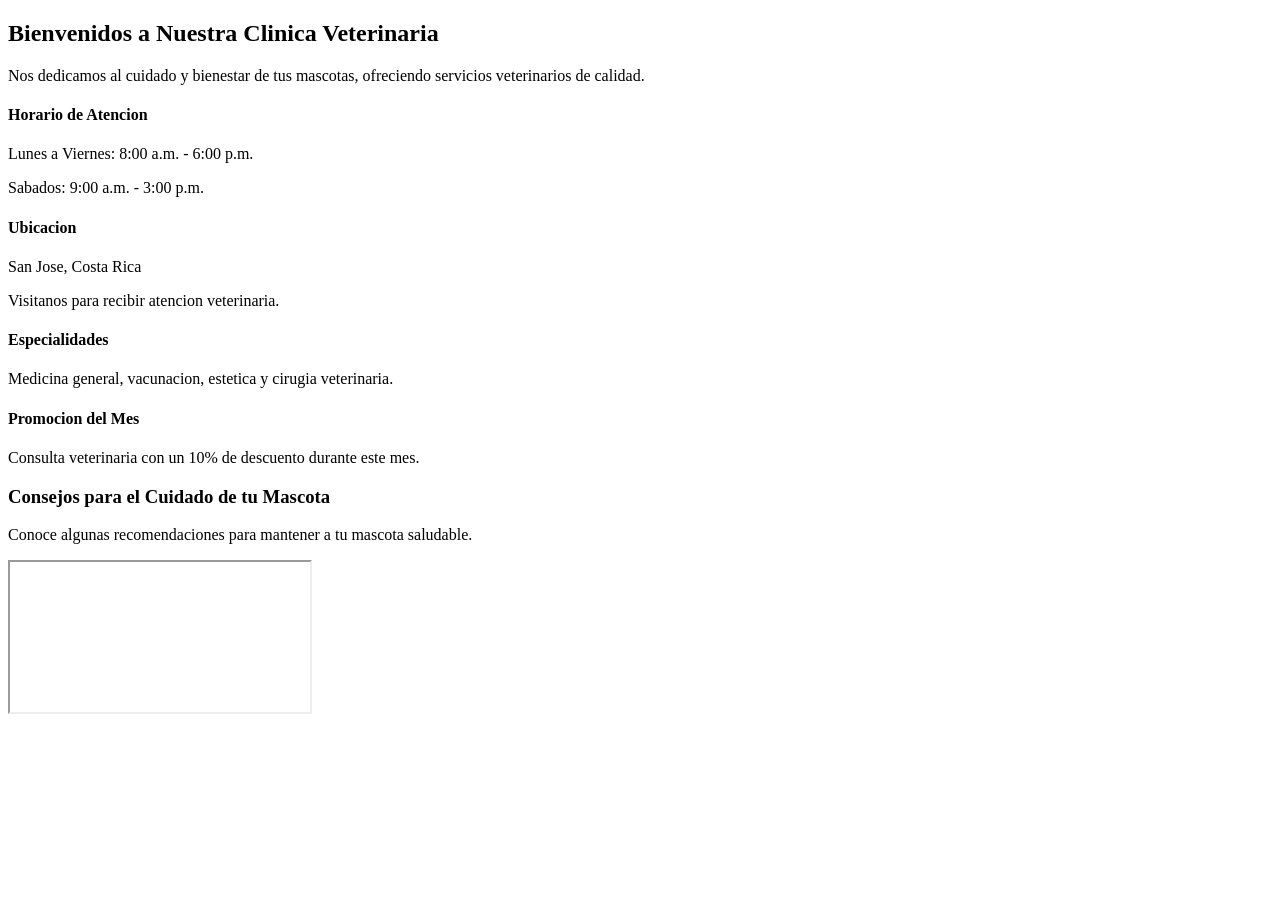
<file: src/main/resources/templates/index.html>
<!DOCTYPE html>
<html xmlns:th="http://www.thymeleaf.org"
      th:replace="~{base :: plantilla(~{::main})}">

<head>
    <meta charset="UTF-8">
    <title>Inicio - Clinica Veterinaria</title>
</head>

<body>

<main class="container mt-4">

    <h2 class="text-center mb-4">
        Bienvenidos a Nuestra Clinica Veterinaria
    </h2>

    <p class="text-center">
        Nos dedicamos al cuidado y bienestar de tus mascotas,
        ofreciendo servicios veterinarios de calidad.
    </p>

    <div class="row mt-4">

        <div class="col-md-6 mb-3">
            <div class="card h-100">
                <div class="card-body">
                    <h4 class="card-title">Horario de Atencion</h4>
                    <p>Lunes a Viernes: 8:00 a.m. - 6:00 p.m.</p>
                    <p>Sabados: 9:00 a.m. - 3:00 p.m.</p>
                </div>
            </div>
        </div>

        <div class="col-md-6 mb-3">
            <div class="card h-100">
                <div class="card-body">
                    <h4 class="card-title">Ubicacion</h4>
                    <p>San Jose, Costa Rica</p>
                    <p>Visitanos para recibir atencion veterinaria.</p>
                </div>
            </div>
        </div>

        <div class="col-md-6 mb-3">
            <div class="card h-100">
                <div class="card-body">
                    <h4 class="card-title">Especialidades</h4>
                    <p>
                        Medicina general, vacunacion, estetica
                        y cirugia veterinaria.
                    </p>
                </div>
            </div>
        </div>

        <div class="col-md-6 mb-3">
            <div class="card h-100">
                <div class="card-body">
                    <h4 class="card-title">Promocion del Mes</h4>
                    <p>
                        Consulta veterinaria con un 10% de descuento
                        durante este mes.
                    </p>
                </div>
            </div>
        </div>

    </div>

    <section class="text-center mt-4">

        <h3>Consejos para el Cuidado de tu Mascota</h3>

        <p>
            Conoce algunas recomendaciones para mantener
            a tu mascota saludable.
        </p>

        <div class="ratio ratio-16x9 mx-auto"
            style="max-width: 700px;">

            <iframe
                src="https://www.youtube.com/embed/IC1egkXC6I8"
                title="Consejos para el cuidado de mascotas"
                allowfullscreen>
            </iframe>

        </div>

    </section>

</main>

</body>
</html>
</file>
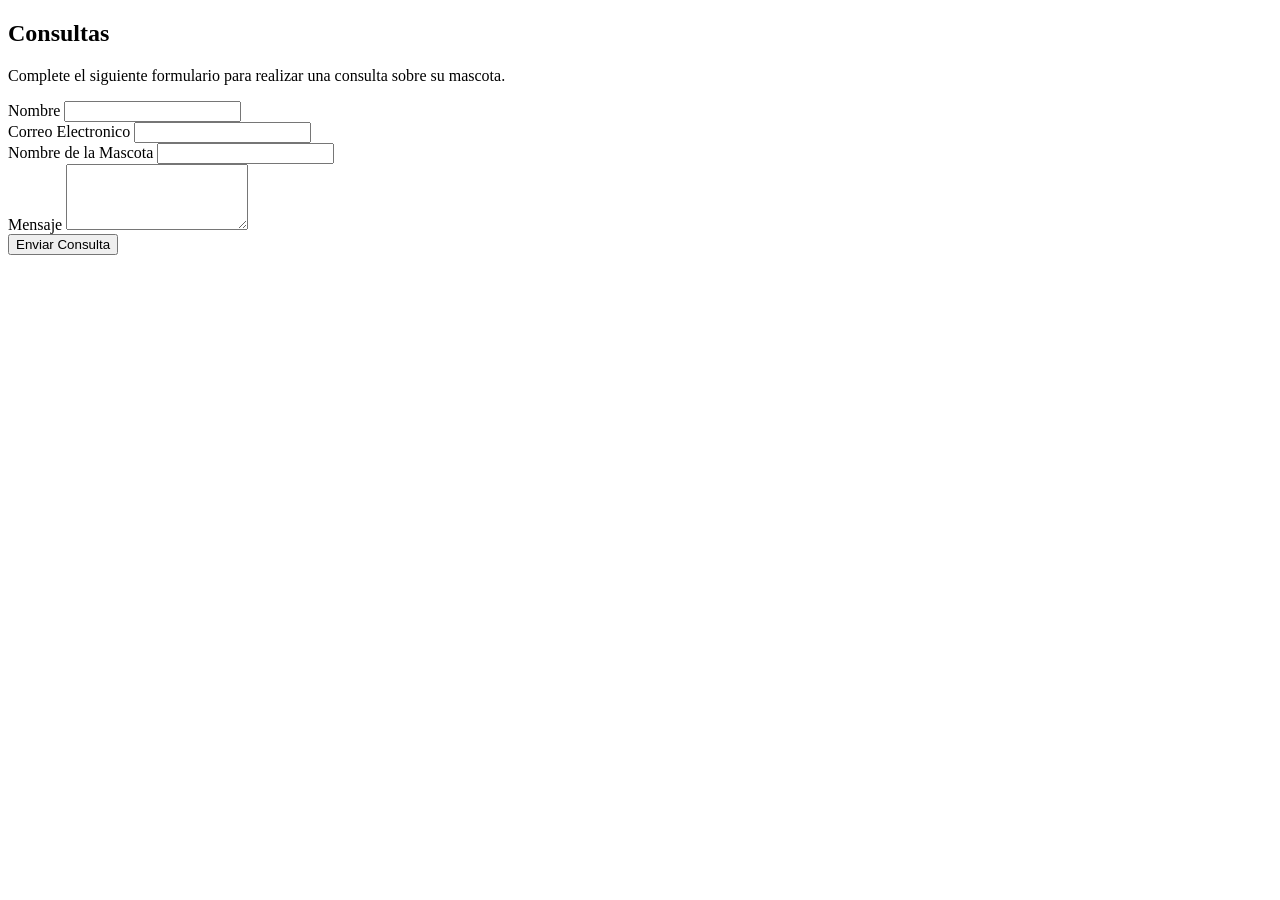
<file: src/main/resources/templates/consultas.html>
<!DOCTYPE html>
<html xmlns:th="http://www.thymeleaf.org"
      th:replace="~{base :: plantilla(~{::main})}">

<head>
    <meta charset="UTF-8">
    <title>Consultas</title>
</head>

<body>

    <main class="container mt-4">

        <h2>Consultas</h2>

        <p>
            Complete el siguiente formulario para realizar
            una consulta sobre su mascota.
        </p>

        <div th:if="${mensaje}"
             class="alert alert-success"
             th:text="${mensaje}">
        </div>

        <form th:action="@{/consultas}" method="post">

            <div class="mb-3">
                <label class="form-label">Nombre</label>
                <input type="text"
                       name="nombre"
                       class="form-control"
                       required>
            </div>

            <div class="mb-3">
                <label class="form-label">Correo Electronico</label>
                <input type="email"
                       name="correo"
                       class="form-control"
                       required>
            </div>

            <div class="mb-3">
                <label class="form-label">Nombre de la Mascota</label>
                <input type="text"
                       name="mascota"
                       class="form-control"
                       required>
            </div>

            <div class="mb-3">
                <label class="form-label">Mensaje</label>
                <textarea name="mensaje"
                          class="form-control"
                          rows="4"
                          required></textarea>
            </div>

            <button type="submit" class="btn btn-success">
                Enviar Consulta
            </button>

        </form>

    </main>

</body>
</html>
</file>
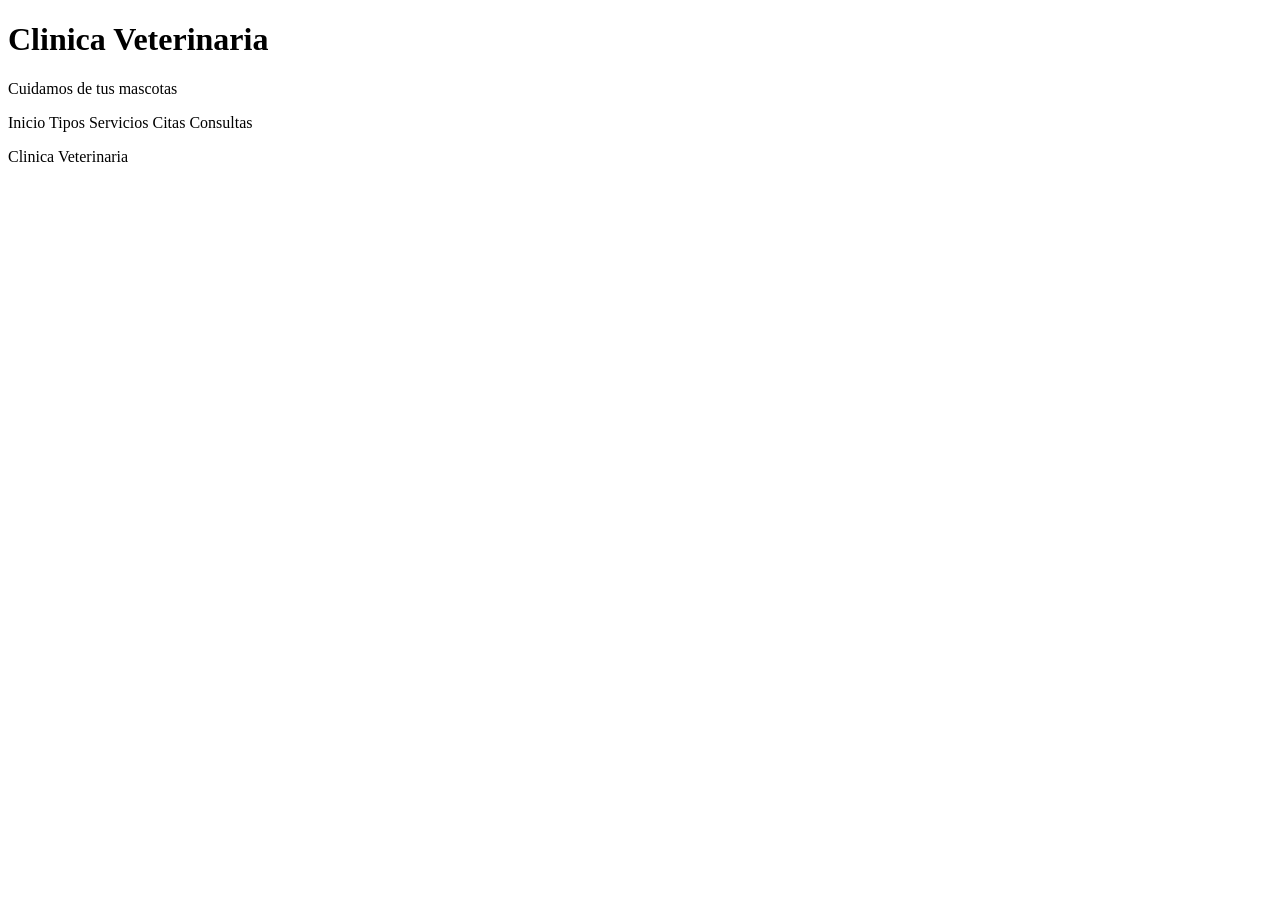
<file: src/main/resources/templates/fragmentos.html>
<!DOCTYPE html>
<html xmlns:th="http://www.thymeleaf.org">
<head>
    <meta charset="UTF-8">
</head>
<body>

    <header th:fragment="header" class="bg-success text-white text-center p-4">
        <h1 th:text="#{header.titulo}">Clinica Veterinaria</h1>
        <p th:text="#{header.subtitulo}">Cuidamos de tus mascotas</p>
    </header>

    <nav th:fragment="navbar" class="navbar navbar-expand-lg bg-light">
        <div class="container">
            <div class="navbar-nav">
                <a class="nav-link" th:href="@{/}"
                   th:text="#{nav.inicio}">Inicio</a>

                <a class="nav-link" th:href="@{/tipos}"
                   th:text="#{nav.tipos}">Tipos</a>

                <a class="nav-link" th:href="@{/servicios}"
                   th:text="#{nav.servicios}">Servicios</a>

                <a class="nav-link" th:href="@{/citas}"
                   th:text="#{nav.citas}">Citas</a>

                <a class="nav-link" th:href="@{/consultas}"
                   th:text="#{nav.consultas}">Consultas</a>
            </div>
        </div>
    </nav>

    <footer th:fragment="footer" class="bg-dark text-white text-center p-3 mt-5">
        <p class="mb-0" th:text="#{footer.texto}">
            Clinica Veterinaria
        </p>
    </footer>

</body>
</html>
</file>
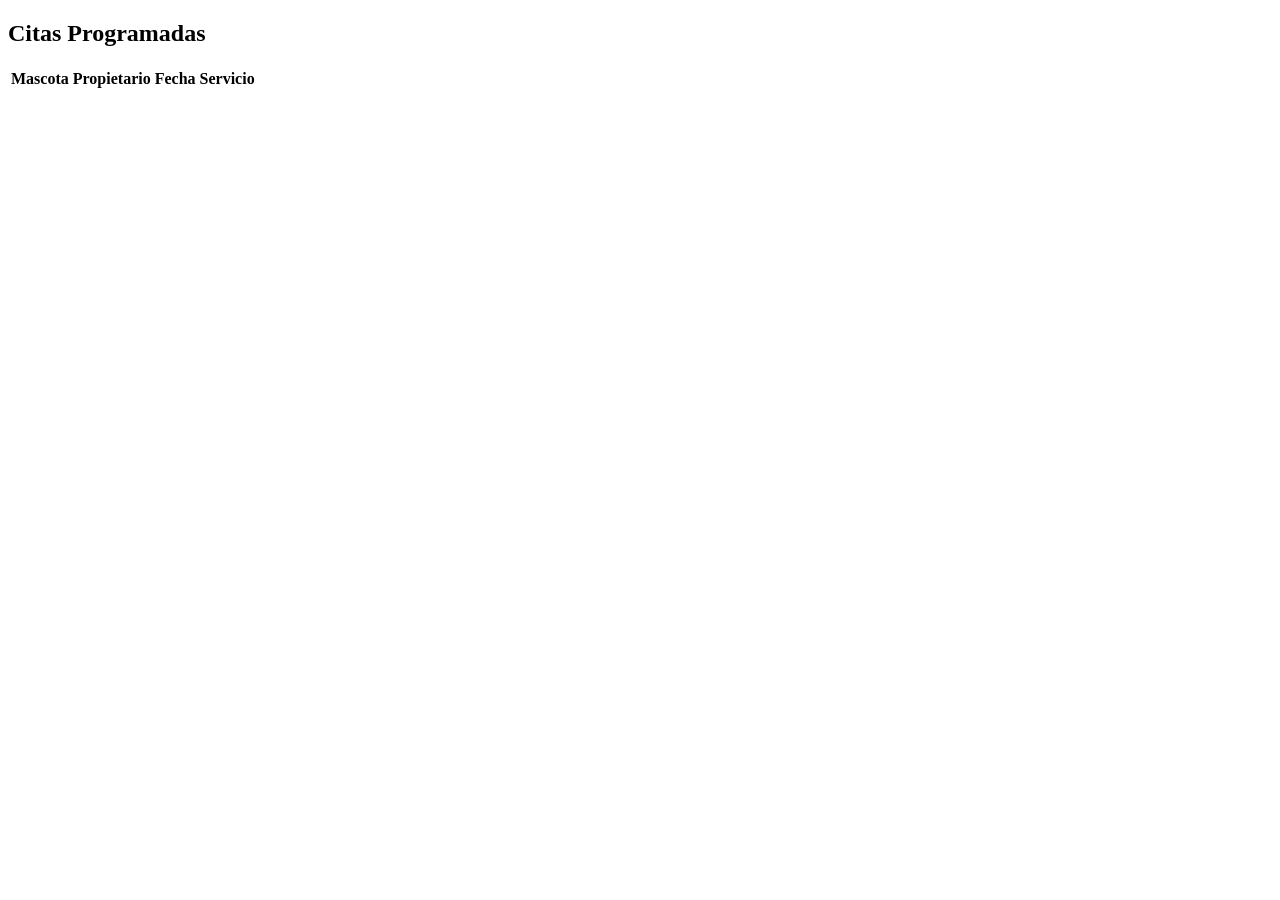
<file: src/main/resources/templates/citas/lista.html>
<!DOCTYPE html>
<html xmlns:th="http://www.thymeleaf.org"
      th:replace="~{base :: plantilla(~{::main})}">

<head>
    <meta charset="UTF-8">
    <title>Citas Veterinarias</title>
</head>

<body>

    <main class="container mt-4">

        <h2>Citas Programadas</h2>

        <table class="table table-bordered table-striped mt-3">

            <thead class="table-success">
                <tr>
                    <th>Mascota</th>
                    <th>Propietario</th>
                    <th>Fecha</th>
                    <th>Servicio</th>
                </tr>
            </thead>

            <tbody>
                <tr th:each="cita : ${citas}">
                    <td th:text="${cita.nombreMascota}"></td>

                    <td th:text="${cita.nombrePropietario}"></td>

                    <td th:text="${#temporals.format(cita.fecha, 'dd/MM/yyyy')}"></td>

                    <td th:text="${cita.servicio.nombre}"></td>
                </tr>
            </tbody>

        </table>

    </main>

</body>
</html>
</file>
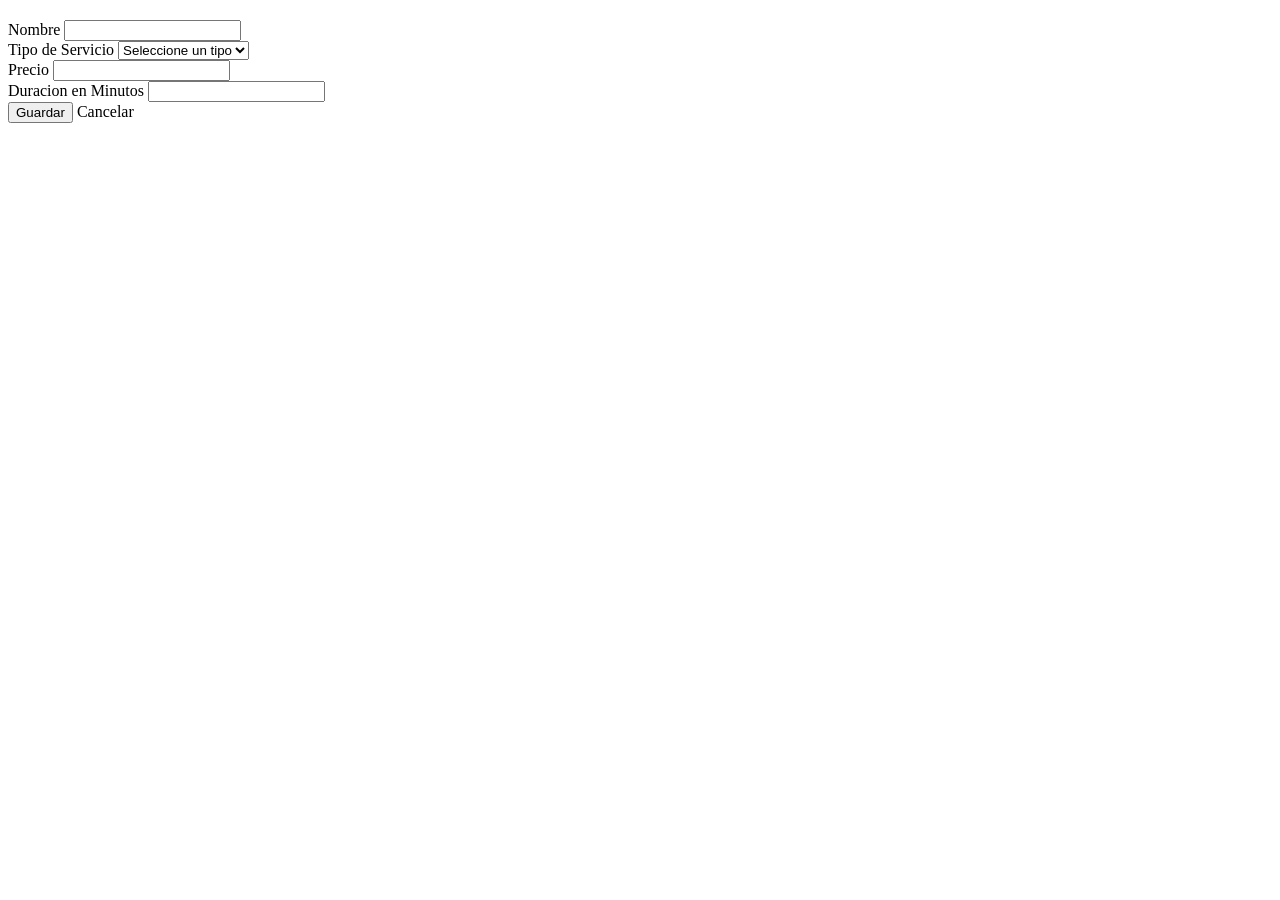
<file: src/main/resources/templates/servicios/formulario.html>
<!DOCTYPE html>
<html xmlns:th="http://www.thymeleaf.org"
      th:replace="~{base :: plantilla(~{::main})}">

<head>
    <meta charset="UTF-8">
    <title>Formulario de Servicio</title>
</head>

<body>

<main class="container mt-4">

    <h2 th:text="${servicio.id == null}
        ? 'Agregar Servicio'
        : 'Editar Servicio'">
    </h2>

    <form th:action="@{/servicios/guardar}"
          th:object="${servicio}"
          method="post">

        <input type="hidden" th:field="*{id}">

        <div class="mb-3">
            <label class="form-label">Nombre</label>

            <input type="text"
                   class="form-control"
                   th:field="*{nombre}"
                   required>
        </div>

        <div class="mb-3">
            <label class="form-label">Tipo de Servicio</label>

            <select class="form-select"
                    th:field="*{tipoServicio.id}"
                    required>

                <option value="">Seleccione un tipo</option>

                <option th:each="tipo : ${tipos}"
                        th:value="${tipo.id}"
                        th:text="${tipo.nombre}">
                </option>

            </select>
        </div>

        <div class="mb-3">
            <label class="form-label">Precio</label>

            <input type="number"
                   class="form-control"
                   th:field="*{precio}"
                   step="0.01"
                   min="0"
                   required>
        </div>

        <div class="mb-3">
            <label class="form-label">Duracion en Minutos</label>

            <input type="number"
                   class="form-control"
                   th:field="*{duracionMinutos}"
                   min="1"
                   required>
        </div>

        <button type="submit" class="btn btn-success">
            Guardar
        </button>

        <a th:href="@{/servicios}" class="btn btn-secondary">
            Cancelar
        </a>

    </form>

</main>

</body>
</html>
</file>
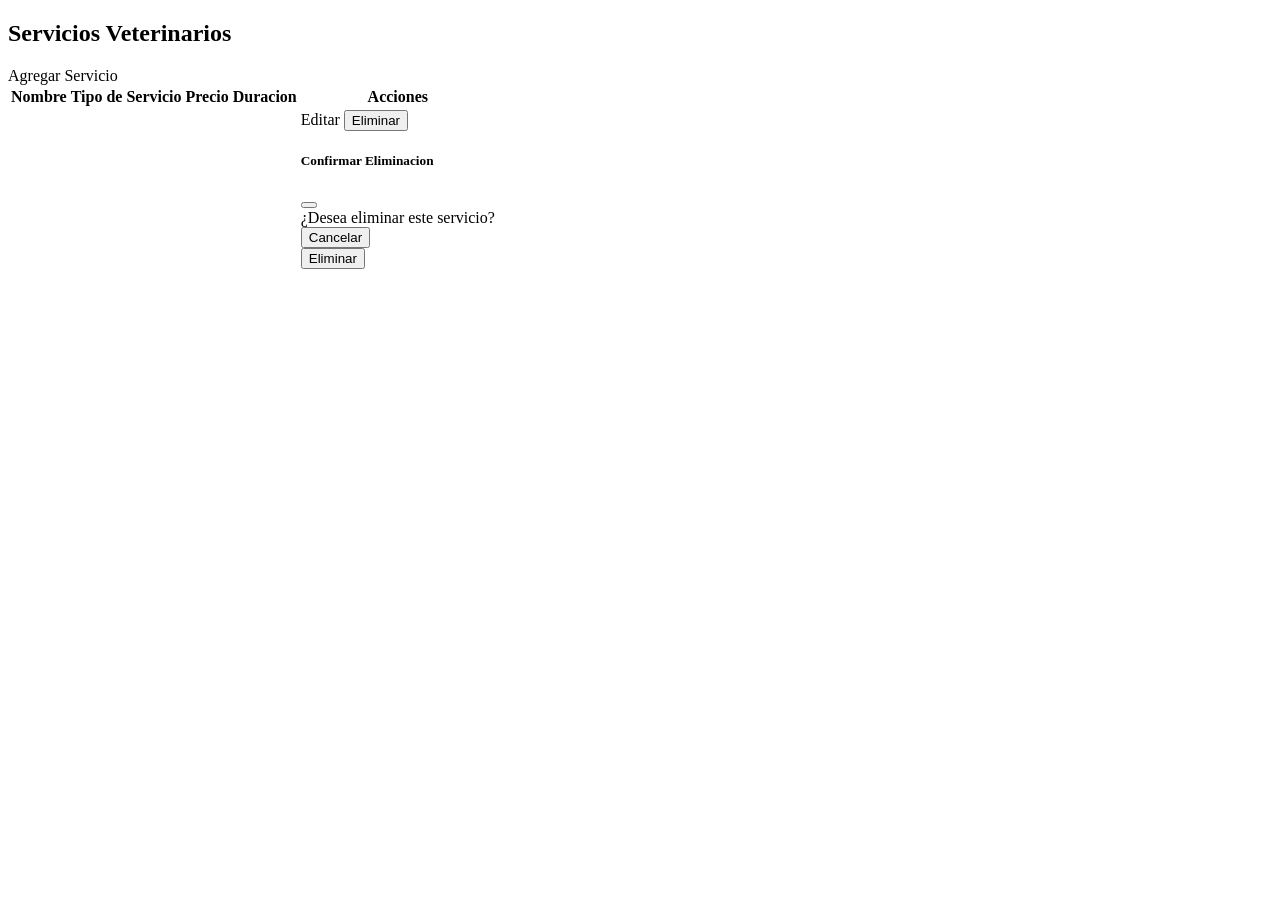
<file: src/main/resources/templates/servicios/lista.html>
<!DOCTYPE html>
<html xmlns:th="http://www.thymeleaf.org"
      th:replace="~{base :: plantilla(~{::main})}">

<head>
    <meta charset="UTF-8">
    <title>Servicios Veterinarios</title>
</head>

<body>

<main class="container mt-4">

    <h2>Servicios Veterinarios</h2>

    <a th:href="@{/servicios/nuevo}"
       class="btn btn-success mb-3">
        Agregar Servicio
    </a>

    <div th:if="${mensaje}"
         class="alert alert-success"
         th:text="${mensaje}">
    </div>

    <table class="table table-bordered table-striped">

        <thead class="table-success">
            <tr>
                <th>Nombre</th>
                <th>Tipo de Servicio</th>
                <th>Precio</th>
                <th>Duracion</th>
                <th>Acciones</th>
            </tr>
        </thead>

        <tbody>
            <tr th:each="servicio : ${servicios}">

                <td th:text="${servicio.nombre}"></td>

                <td th:text="${servicio.tipoServicio.nombre}"></td>

                <td th:text="${servicio.precio}"></td>

                <td th:text="${servicio.duracionMinutos + ' minutos'}"></td>

                <td>

                    <a th:href="@{/servicios/editar/{id}(id=${servicio.id})}"
                       class="btn btn-warning btn-sm">
                        Editar
                    </a>

                    <button type="button"
                            class="btn btn-danger btn-sm"
                            data-bs-toggle="modal"
                            th:attr="data-bs-target='#eliminar' + ${servicio.id}">
                        Eliminar
                    </button>

                    <div class="modal fade"
                         th:id="'eliminar' + ${servicio.id}"
                         tabindex="-1">

                        <div class="modal-dialog">
                            <div class="modal-content">

                                <div class="modal-header">
                                    <h5 class="modal-title">
                                        Confirmar Eliminacion
                                    </h5>

                                    <button type="button"
                                            class="btn-close"
                                            data-bs-dismiss="modal">
                                    </button>
                                </div>

                                <div class="modal-body">
                                    ¿Desea eliminar este servicio?
                                </div>

                                <div class="modal-footer">

                                    <button type="button"
                                            class="btn btn-secondary"
                                            data-bs-dismiss="modal">
                                        Cancelar
                                    </button>

                                    <form th:action="@{/servicios/eliminar/{id}(id=${servicio.id})}"
                                          method="post">

                                        <button type="submit"
                                                class="btn btn-danger">
                                            Eliminar
                                        </button>

                                    </form>

                                </div>
                            </div>
                        </div>
                    </div>

                </td>
            </tr>
        </tbody>

    </table>

</main>

</body>
</html>
</file>
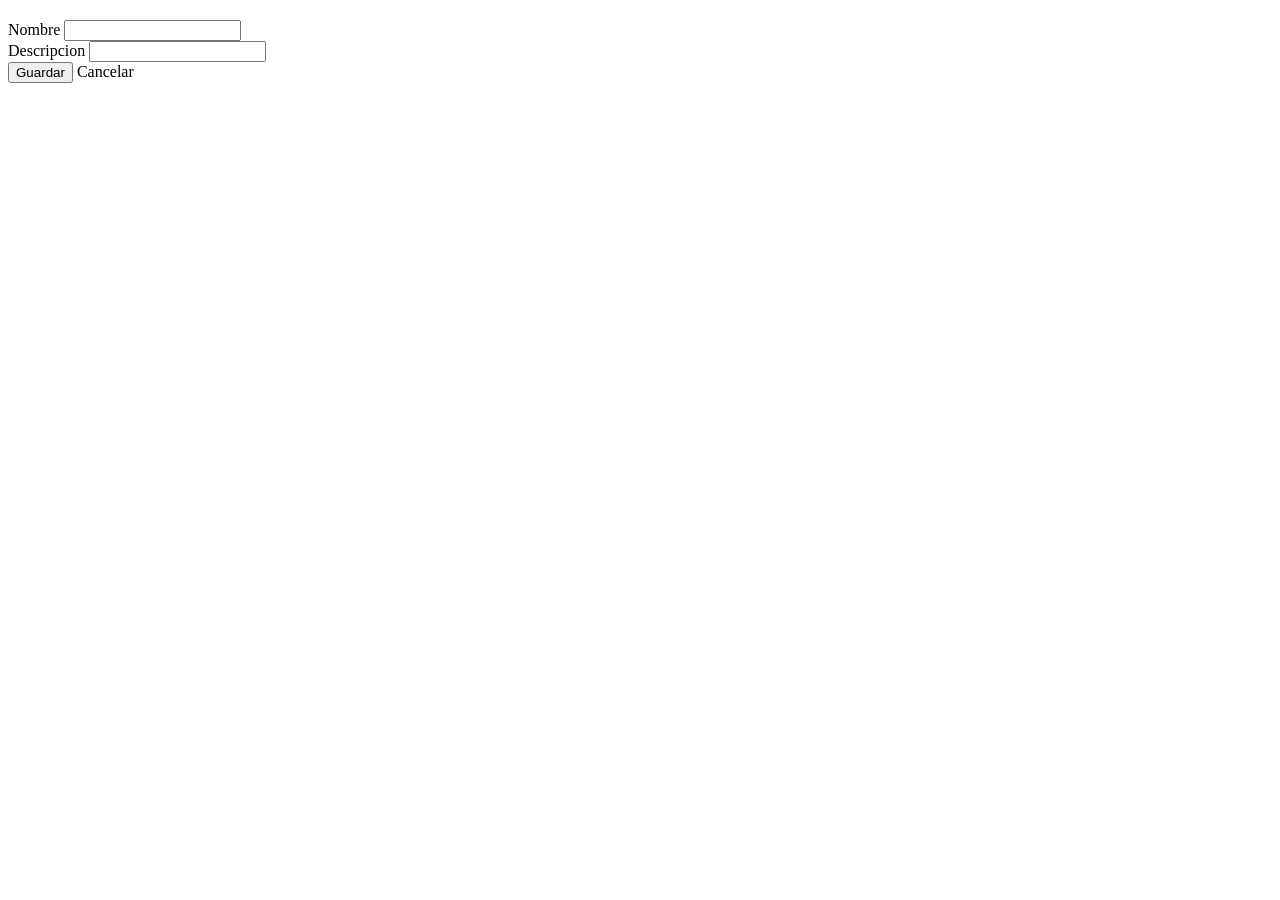
<file: src/main/resources/templates/tipos/formulario.html>
<!DOCTYPE html>
<html xmlns:th="http://www.thymeleaf.org"
      th:replace="~{base :: plantilla(~{::main})}">

<head>
    <meta charset="UTF-8">
    <title>Formulario Tipo de Servicio</title>
</head>

<body>

<main class="container mt-4">

    <h2 th:text="${tipoServicio.id == null}
        ? 'Agregar Tipo de Servicio'
        : 'Editar Tipo de Servicio'">
    </h2>

    <form th:action="@{/tipos/guardar}"
          th:object="${tipoServicio}"
          method="post">

        <input type="hidden" th:field="*{id}">

        <div class="mb-3">
            <label class="form-label">Nombre</label>

            <input type="text"
                   class="form-control"
                   th:field="*{nombre}"
                   required>
        </div>

        <div class="mb-3">
            <label class="form-label">Descripcion</label>

            <input type="text"
                   class="form-control"
                   th:field="*{descripcion}">
        </div>

        <button type="submit" class="btn btn-success">
            Guardar
        </button>

        <a th:href="@{/tipos}" class="btn btn-secondary">
            Cancelar
        </a>

    </form>

</main>

</body>
</html>
</file>
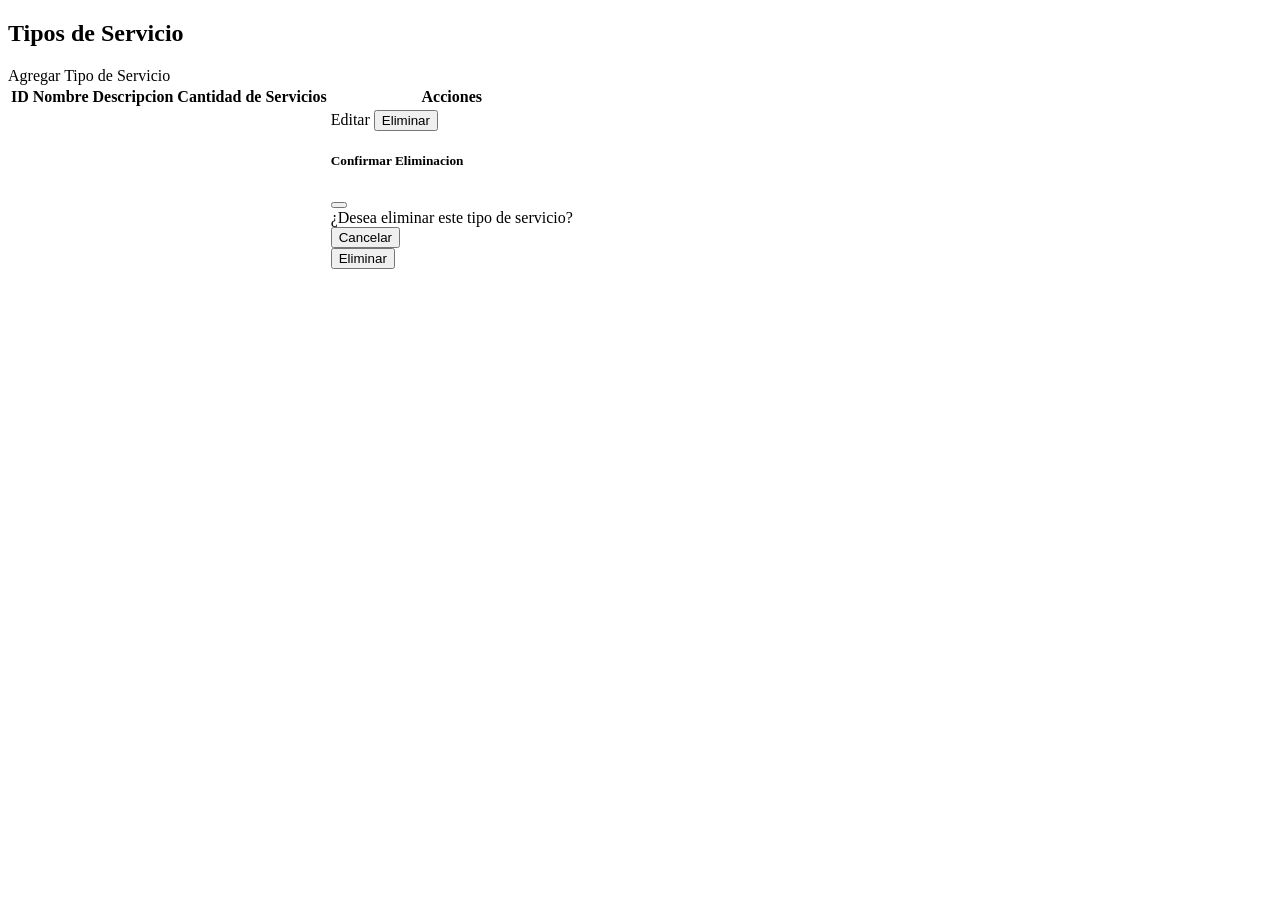
<file: src/main/resources/templates/tipos/lista.html>
<!DOCTYPE html>
<html xmlns:th="http://www.thymeleaf.org"
      th:replace="~{base :: plantilla(~{::main})}">

<head>
    <meta charset="UTF-8">
    <title>Tipos de Servicio</title>
</head>

<body>

<main class="container mt-4">

    <h2>Tipos de Servicio</h2>

    <a th:href="@{/tipos/nuevo}" class="btn btn-success mb-3">
        Agregar Tipo de Servicio
    </a>

    <div th:if="${mensaje}"
         class="alert alert-success"
         th:text="${mensaje}">
    </div>

    <table class="table table-bordered table-striped">

        <thead class="table-success">
            <tr>
                <th>ID</th>
                <th>Nombre</th>
                <th>Descripcion</th>
                <th>Cantidad de Servicios</th>
                <th>Acciones</th>
            </tr>
        </thead>

        <tbody>
            <tr th:each="tipo : ${tipos}">

                <td th:text="${tipo.id}"></td>

                <td th:text="${tipo.nombre}"></td>

                <td th:text="${tipo.descripcion}"></td>

                <td th:text="${#lists.size(tipo.servicios)}"></td>

                <td>
                    <a th:href="@{/tipos/editar/{id}(id=${tipo.id})}"
                       class="btn btn-warning btn-sm">
                        Editar
                    </a>

                    <button type="button"
                            class="btn btn-danger btn-sm"
                            data-bs-toggle="modal"
                            th:attr="data-bs-target='#eliminar' + ${tipo.id}">
                        Eliminar
                    </button>

                    <div class="modal fade"
                         th:id="'eliminar' + ${tipo.id}"
                         tabindex="-1">

                        <div class="modal-dialog">
                            <div class="modal-content">

                                <div class="modal-header">
                                    <h5 class="modal-title">
                                        Confirmar Eliminacion
                                    </h5>

                                    <button type="button"
                                            class="btn-close"
                                            data-bs-dismiss="modal">
                                    </button>
                                </div>

                                <div class="modal-body">
                                    ¿Desea eliminar este tipo de servicio?
                                </div>

                                <div class="modal-footer">

                                    <button type="button"
                                            class="btn btn-secondary"
                                            data-bs-dismiss="modal">
                                        Cancelar
                                    </button>

                                    <form th:action="@{/tipos/eliminar/{id}(id=${tipo.id})}"
                                          method="post">

                                        <button type="submit"
                                                class="btn btn-danger">
                                            Eliminar
                                        </button>

                                    </form>

                                </div>
                            </div>
                        </div>
                    </div>

                </td>
            </tr>
        </tbody>

    </table>

</main>

</body>
</html>
</file>
